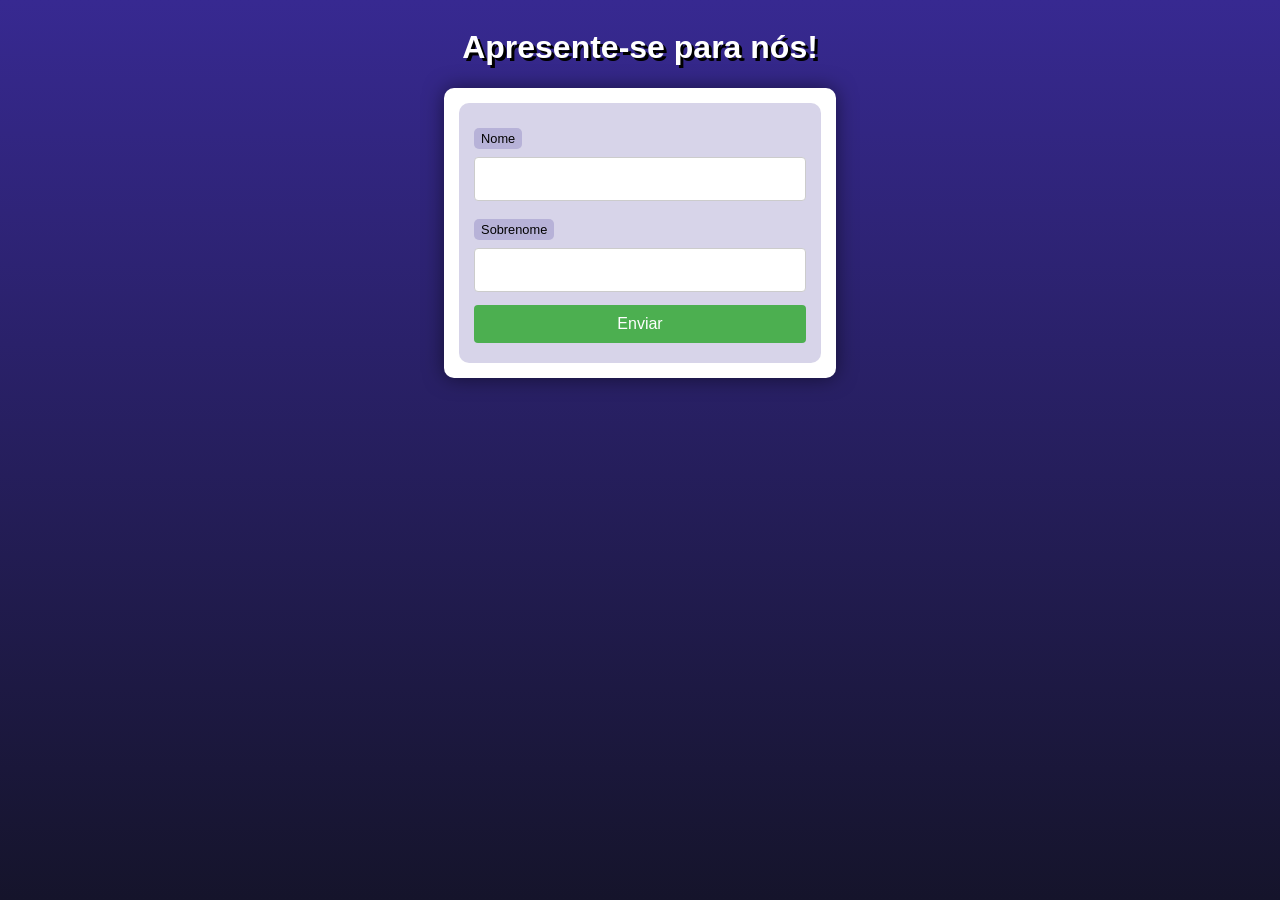
<file: Obtendo dados de formulários/index.html>
<!DOCTYPE html>
<html lang="pt-BR">
<head>
    <meta charset="UTF-8">
    <meta name="viewport" content="width=device-width, initial-scale=1.0">
    <title>Interação com formulários</title>
    <link rel="stylesheet" href="style.css">
</head>
<body>
    <header>
        <h1>Apresente-se para nós!</h1>
    </header>
    <section>
        <form action="cad.php" method="get">
            <label for="nome">Nome</label>
            <input type="text" name="nome" id="nome">
            <label for="sobrenome">Sobrenome</label>
            <input type="text" name="sobrenome" id="sobrenome">
            <input type="submit" value="Enviar">
        </form>
    </section>
</body>
</html>
</file>
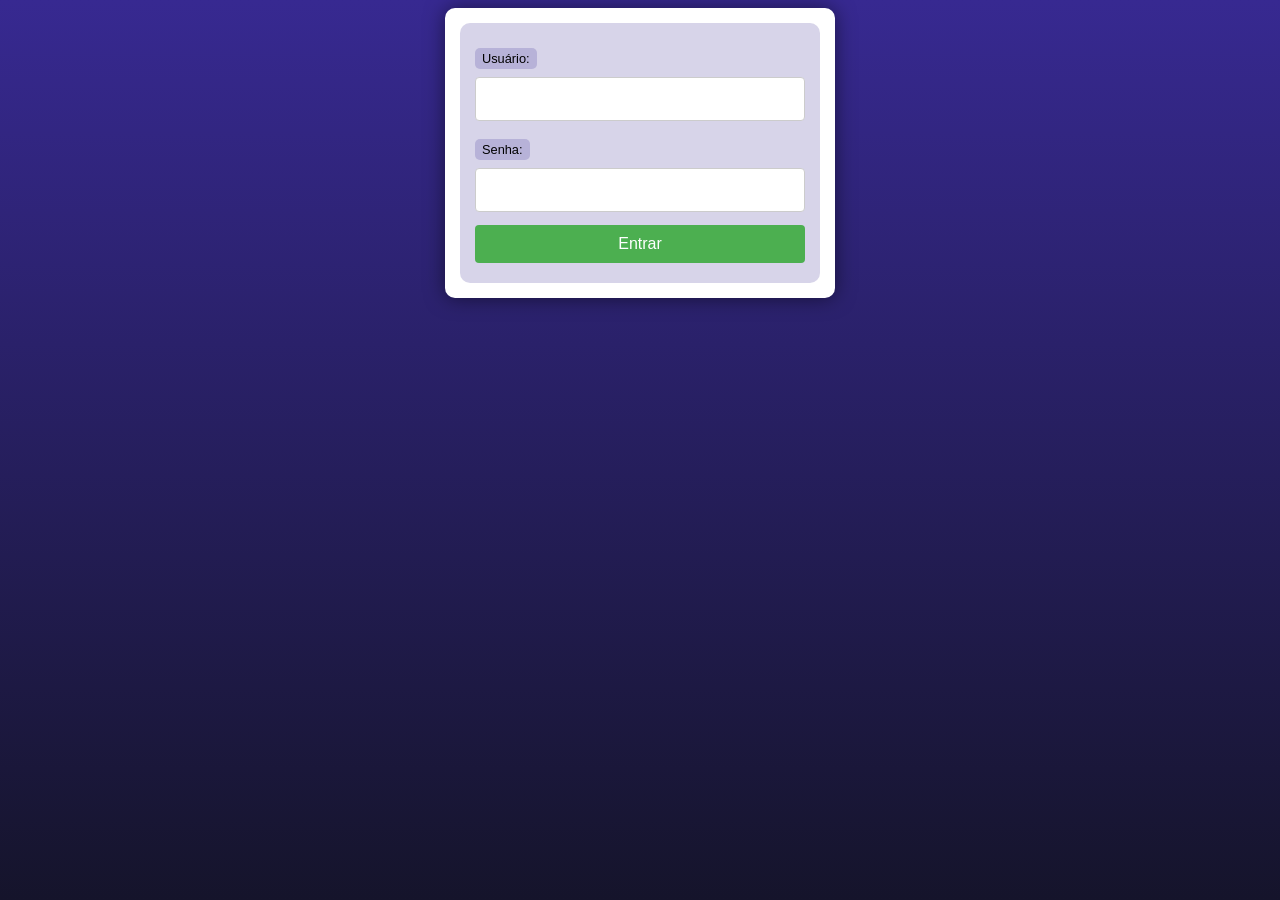
<file: Superglobais em PHP/index.html>
<!DOCTYPE html>
<html lang="en">
<head>
    <meta charset="UTF-8">
    <meta name="viewport" content="width=device-width, initial-scale=1.0">
    <link rel="stylesheet" href="style.css">
    <title>Superglobais PHP</title>
</head>
<body>
    <main>
        <form action="page.php?tipo=Aluno&turno=Noite" method="post">
            <label for="usu">Usuário: </label>
            <input type="text" name="usu" id="usu">
            <label for="sen">Senha: </label>
            <input type="password" name="sen" id="sen">
            <input type="submit" value="Entrar">
        </form>
    </main>
</body>
</html>
</file>
<file: Obtendo dados de formulários/style.css>
@charset "UTF-8";

* {
    font-family: Verdana, Geneva, Tahoma, sans-serif;
    box-sizing: border-box;
}

/* ELEMENTOS DA INTERFACE */

body {
    background-color: #15142b;
    background-image: linear-gradient(180deg, #372991, #15142b);
    background-repeat: no-repeat;
    background-position: center center;
    background-size: cover;
    background-attachment: fixed;

    display: flex;
    flex-direction: column;
    flex-wrap: nowrap;
    justify-content: center;
    align-items: center;
}

header, main, section, article {
    max-width: 700px;
}

header > h1 {
    color: white;
    text-shadow: 3px 3px 0px black;
}

main, section, article {
    background-color: white;
    padding: 15px;
    margin-bottom: 20px;
    border-radius: 10px;
    box-shadow: 0px 0px 20px rgba(0, 0, 0, 0.502);
}

footer {
    display: block;
    width: 100vw;
    background-color: #291f6c;
    color: white;
    text-align: center;
    margin-top: auto;
    padding: 5px;
}

p {
    text-align: justify;
    line-height: 1.5em;
}

h2, h3, h4 {
    color: #372991;
    margin: 0 0 10px 0;
}

a {
    color: #15142b;
    background-color: rgba(55, 41, 145, 0.1);
    padding: 0 3px;
    font-weight: 600;
    text-decoration: none;
    border-bottom: .5px dotted #372991;
}

a:hover {
    color: #372991;
    border-bottom: 1px solid #372991;
}

/* TABELAS E LISTAS */

table {
    min-width: 400px;
    border-spacing: 0px;
    border: 0.5px solid #372991;
    margin: 10px auto;
}

table th {
    background-color: #372991;
    color: white;
    padding: 5px;
    text-align: left;
}

table td {
    padding: 5px;
}

table tr {
    background-color: rgba(55, 41, 145, 0.05);
}

table tr:nth-child(odd) {
    background-color: rgba(55, 41, 145, 0.3);
}

table.divisao {
    border: 1px solid white;
}

table.divisao td {
    background-color: white;
    padding: 20px;
    text-align: center;
    font-size: 2.5em;
}

table.divisao  tr:nth-child(1) td:nth-child(2) {
    border-bottom: 3px solid black;
    border-left: 3px solid black;
}

table.divisao tr:nth-child(2) td:nth-child(2) {
    border-left: 3px solid black;
}

table.divisao tr:nth-child(2) td:nth-child(1) {
    text-decoration: underline;
}

ul > li::marker {
    color: #372991;
}

/* ELEMENTOS DE FORMULÁRIO */

form {
    background-color: rgba(55, 41, 145, 0.2);
    padding: 15px;
    border-radius: 10px;
}

form label {
    display: block;
    width: fit-content;
    font-size: 0.8em;
    font-weight: 100;
    background-color: rgba(55, 41, 145, 0.2);
    padding: 3px 7px;
    margin-top: 10px;
    margin-bottom: 0px;
    border-radius: 5px;
}

input[type=text], [type=number], select, input[type=date], input[type=date], input[type=datetime], input[type=email], input[type=month], input[type=password], input[type=range], input[type=tel], input[type=time], input[type=week] {
    width: 100%;
    padding: 12px 20px;
    font-size: 1em;
    margin: 8px 0;
    display: inline-block;
    border: 1px solid #ccc;
    border-radius: 4px;
    box-sizing: border-box;
}
  
input[type=submit] {
    width: 100%;
    background-color: #4CAF50;
    font-size: 1em;
    color: white;
    padding: 10px 20px;
    margin: 5px 0;
    border: none;
    border-radius: 4px;
    cursor: pointer;
}
  
input[type=submit]:hover {
    background-color: #45a049;
}

input[type=reset] {
    width: 100%;
    background-color: #eb9903;
    font-size: 1em;
    color: white;
    padding: 10px 20px;
    margin: 5px 0;
    border: none;
    border-radius: 4px;
    cursor: pointer;
}

input[type=reset]:hover {
    background-color: #c27013;
}

input[type=button], button {
    width: 100%;
    background-color: #372991;
    font-size: 1em;
    color: white;
    padding: 10px 20px;
    margin: 5px 0;
    border: none;
    border-radius: 4px;
    cursor: pointer;
}

input[type=button]:hover, button:hover {
    background-color: #291f6c;
}

fieldset {
    border: 0.5px dotted #372991;
}

fieldset > legend {
    font-size: 0.8em;
    font-weight: 100;
    background-color: rgba(55, 41, 145, 0.2);
    padding: 3px 7px;
    border-radius: 5px;
}

input[type=radio] + label, input[type=checkbox] + label {
    display: inline-block;
    font-size: 1em;
    background-color: rgba(0, 0, 0, 0);
}
</file>
<file: Superglobais em PHP/style.css>
@charset "UTF-8";

* {
    font-family: Verdana, Geneva, Tahoma, sans-serif;
    box-sizing: border-box;
}

/* ELEMENTOS DA INTERFACE */

body {
    background-color: #15142b;
    background-image: linear-gradient(180deg, #372991, #15142b);
    background-repeat: no-repeat;
    background-position: center center;
    background-size: cover;
    background-attachment: fixed;

    display: flex;
    flex-direction: column;
    flex-wrap: nowrap;
    justify-content: center;
    align-items: center;
}

header, main, section, article {
    max-width: 700px;
}

header > h1 {
    color: white;
    text-shadow: 3px 3px 0px black;
}

main, section, article {
    background-color: white;
    padding: 15px;
    margin-bottom: 20px;
    border-radius: 10px;
    box-shadow: 0px 0px 20px rgba(0, 0, 0, 0.502);
}

footer {
    display: block;
    width: 100vw;
    background-color: #291f6c;
    color: white;
    text-align: center;
    margin-top: auto;
    padding: 5px;
}

p {
    text-align: justify;
    line-height: 1.5em;
}

h2, h3, h4 {
    color: #372991;
    margin: 0 0 10px 0;
}

a {
    color: #15142b;
    background-color: rgba(55, 41, 145, 0.1);
    padding: 0 3px;
    font-weight: 600;
    text-decoration: none;
    border-bottom: .5px dotted #372991;
}

a:hover {
    color: #372991;
    border-bottom: 1px solid #372991;
}

/* TABELAS E LISTAS */

table {
    min-width: 400px;
    border-spacing: 0px;
    border: 0.5px solid #372991;
    margin: 10px auto;
}

table th {
    background-color: #372991;
    color: white;
    padding: 5px;
    text-align: left;
}

table td {
    padding: 5px;
}

table tr {
    background-color: rgba(55, 41, 145, 0.05);
}

table tr:nth-child(odd) {
    background-color: rgba(55, 41, 145, 0.3);
}

table.divisao {
    border: 1px solid white;
}

table.divisao td {
    background-color: white;
    padding: 20px;
    text-align: center;
    font-size: 2.5em;
}

table.divisao  tr:nth-child(1) td:nth-child(2) {
    border-bottom: 3px solid black;
    border-left: 3px solid black;
}

table.divisao tr:nth-child(2) td:nth-child(2) {
    border-left: 3px solid black;
}

table.divisao tr:nth-child(2) td:nth-child(1) {
    text-decoration: underline;
}

ul > li::marker {
    color: #372991;
}

/* ELEMENTOS DE FORMULÁRIO */

form {
    background-color: rgba(55, 41, 145, 0.2);
    padding: 15px;
    border-radius: 10px;
}

form label {
    display: block;
    width: fit-content;
    font-size: 0.8em;
    font-weight: 100;
    background-color: rgba(55, 41, 145, 0.2);
    padding: 3px 7px;
    margin-top: 10px;
    margin-bottom: 0px;
    border-radius: 5px;
}

input[type=text], [type=number], select, input[type=date], input[type=date], input[type=datetime], input[type=email], input[type=month], input[type=password], input[type=range], input[type=tel], input[type=time], input[type=week] {
    width: 100%;
    padding: 12px 20px;
    font-size: 1em;
    margin: 8px 0;
    display: inline-block;
    border: 1px solid #ccc;
    border-radius: 4px;
    box-sizing: border-box;
}
  
input[type=submit] {
    width: 100%;
    background-color: #4CAF50;
    font-size: 1em;
    color: white;
    padding: 10px 20px;
    margin: 5px 0;
    border: none;
    border-radius: 4px;
    cursor: pointer;
}
  
input[type=submit]:hover {
    background-color: #45a049;
}

input[type=reset] {
    width: 100%;
    background-color: #eb9903;
    font-size: 1em;
    color: white;
    padding: 10px 20px;
    margin: 5px 0;
    border: none;
    border-radius: 4px;
    cursor: pointer;
}

input[type=reset]:hover {
    background-color: #c27013;
}

input[type=button], button {
    width: 100%;
    background-color: #372991;
    font-size: 1em;
    color: white;
    padding: 10px 20px;
    margin: 5px 0;
    border: none;
    border-radius: 4px;
    cursor: pointer;
}

input[type=button]:hover, button:hover {
    background-color: #291f6c;
}

fieldset {
    border: 0.5px dotted #372991;
}

fieldset > legend {
    font-size: 0.8em;
    font-weight: 100;
    background-color: rgba(55, 41, 145, 0.2);
    padding: 3px 7px;
    border-radius: 5px;
}

input[type=radio] + label, input[type=checkbox] + label {
    display: inline-block;
    font-size: 1em;
    background-color: rgba(0, 0, 0, 0);
}
</file>
